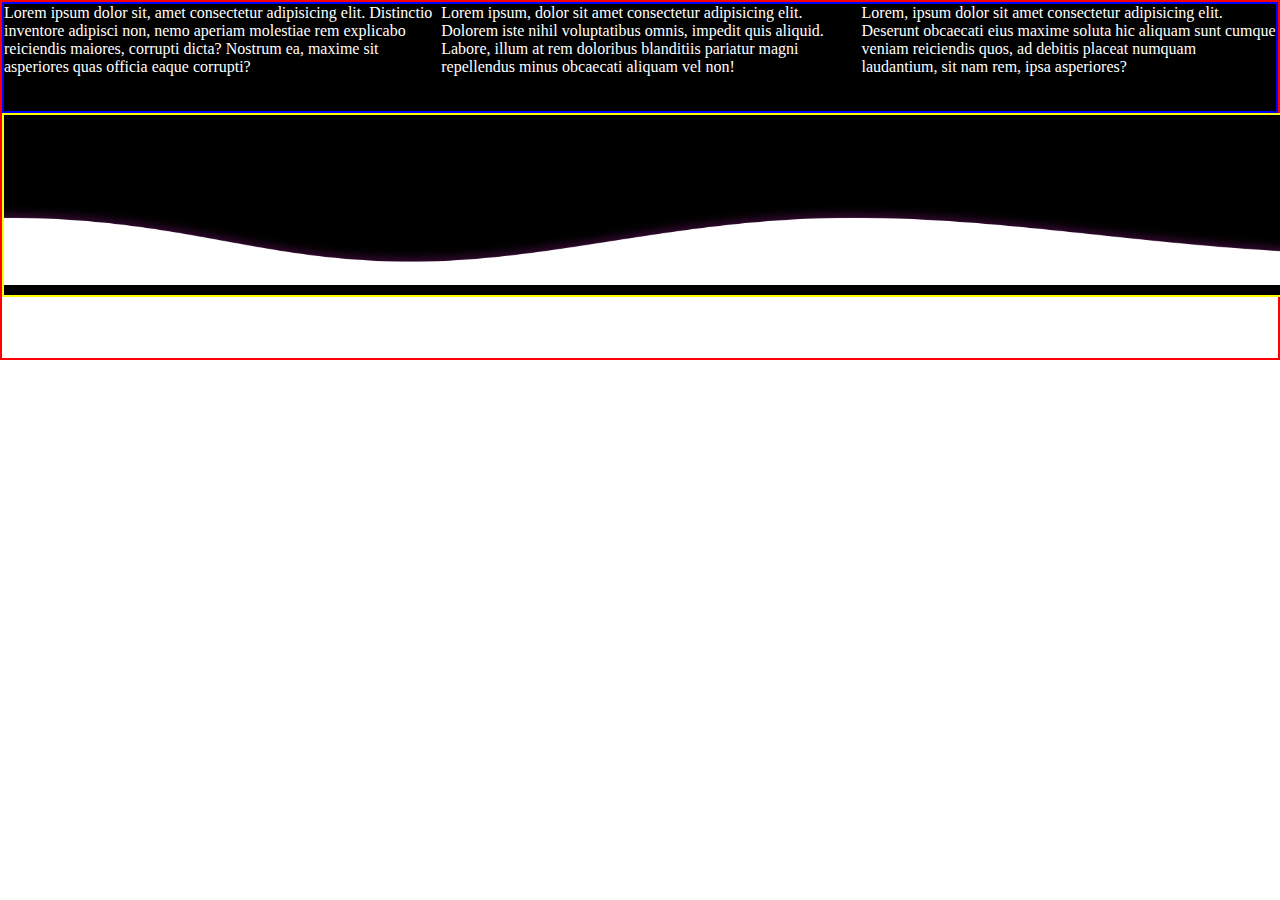
<file: waves/index.html>
<!DOCTYPE html>
<html lang="en">
<head>
    <meta charset="UTF-8">
    <meta http-equiv="X-UA-Compatible" content="IE=edge">
    <meta name="viewport" content="width=device-width, initial-scale=1.0">
    <link rel="stylesheet" href="style.css" >
    <title>waves</title>
</head>
<body class="final"> 
     <div class="last" >
        <div> Lorem ipsum dolor sit, amet consectetur adipisicing elit. Distinctio inventore adipisci non, nemo aperiam molestiae
             rem explicabo reiciendis maiores, corrupti dicta? Nostrum ea, maxime sit asperiores quas officia eaque corrupti?</div>
    
    <div>
        Lorem ipsum, dolor sit amet consectetur adipisicing elit. Dolorem iste nihil voluptatibus omnis,
         impedit quis aliquid. Labore, illum at rem doloribus blanditiis pariatur magni repellendus minus obcaecati aliquam vel non!
    </div>
    <div>
        Lorem, ipsum dolor sit amet consectetur adipisicing elit. Deserunt obcaecati eius maxime soluta
         hic aliquam sunt cumque veniam reiciendis quos, ad debitis placeat numquam laudantium, sit nam rem, ipsa asperiores?
    </div>
    
</div> 
<section>
    <div class="curve" ></div>
</section>
   
</body>
</html>
</file>
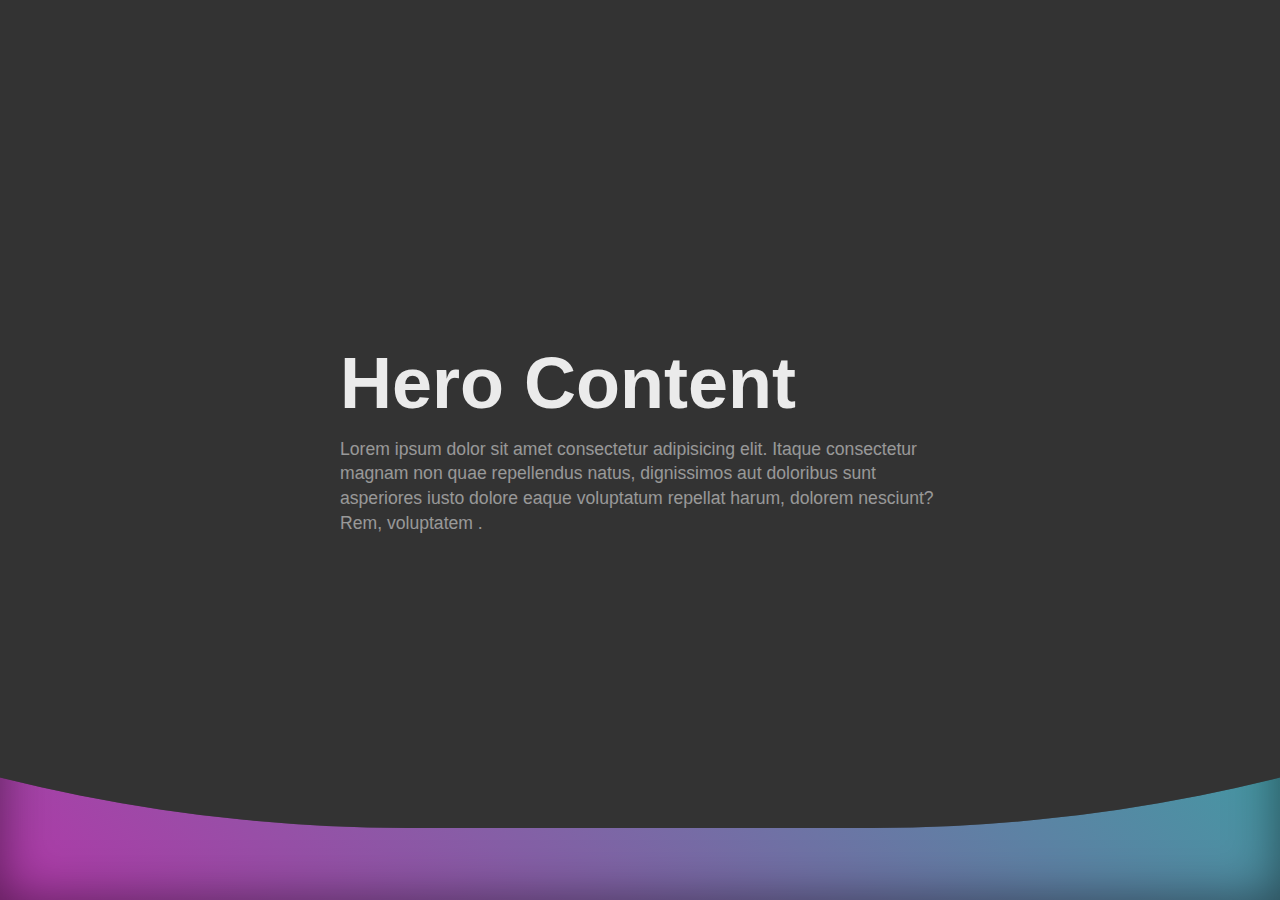
<file: hero-wave/hero.html>
<!DOCTYPE html>
<html lang="en">
<head>
    <meta charset="UTF-8">
    <meta http-equiv="X-UA-Compatible" content="IE=edge">
    <meta name="viewport" content="width=device-width, initial-scale=1.0">
    <title>hero wave</title>
    <link rel="stylesheet" href="style.css" >
</head>
<body>
    <section class="hero" >
        <div class="content">
            <h2> Hero Content</h2>
            <p> Lorem ipsum dolor sit amet consectetur adipisicing elit.
                 Itaque consectetur magnam non quae repellendus natus, dignissimos 
                 aut doloribus sunt asperiores iusto dolore
                 eaque voluptatum repellat harum, dolorem nesciunt? Rem, voluptatem
                 .</p>
        </div>

        <div class="waves"> </div>
    </section>
</body>
</html>
</file>
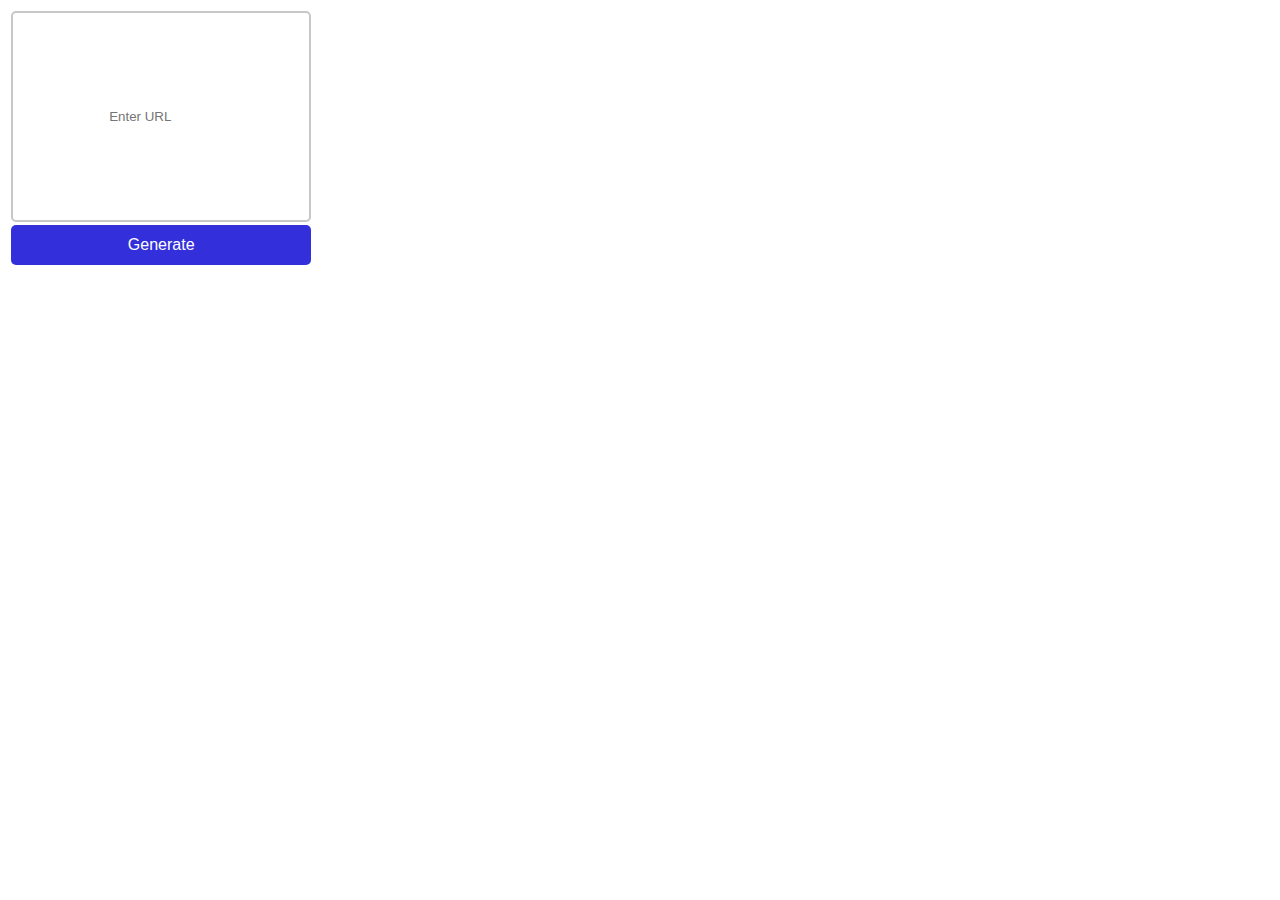
<file: QR/hero.html>
<!DOCTYPE html>
<html lang="en">
<head>
    <meta charset="UTF-8">
    <meta http-equiv="X-UA-Compatible" content="IE=edge">
    <meta name="viewport" content="width=device-width, initial-scale=1.0">
    <title>QR generator</title> 
    <link rel="stylesheet" href="style.css" >
</head>
<body>
    <div class="container">
        <div class="input-container">
            <input type="text" id="input" placeholder="Enter URL" 
              autocomplete="off" />
              <button onclick="generate()"> Generate</button>
        </div>
         <div class="qr-code">

         </div>
    </div>
    <script src="script.js" ></script>
</body>
</html>
</file>
<file: waves/style.css>
.final{
    margin:0;
    padding:0;
    height: 40vh;
    box-sizing: border-box;
    
  
  }
  body {
    border: 2px solid red;
  }

  .last {
    height: 30%;
    color: white;
    background-color: black;
    display: flex;
    flex-direction: row;
    justify-content: center;
    border: 2px solid blue;
  }

  section {
    top: 0;
    position: relative;
    height:20vh;
    width: 100%;
    
    background-color: black;
    border: 2px solid yellow;
  }
  

  .curve {
    position: absolute;
    top:10vh;
    left: 0;
    height: 80px;
    width: 100%;
    background: black url('./wave-top.png');
    
    background-size: 2000px 80px;
    animation: ani_wave 5s linear infinite;
  }

  @keyframes ani_wave {
    0% {
        background-position-x: 2000px;
    }
    100% {
        background-position-x: 0;
    }
  }
</file>
<file: hero-wave/style.css>
:root {
    --color: #4973ff;

}

body {
     font-size: 16px;
     font-family: 'Montserrat' , sans-serif;
     margin: 0;
     padding: 0;
}

.content {
    max-width: 600px;
    margin: 0 auto;
    padding: 0 20px;
}

.hero {
    position: relative;
    background: #333333;
    color: white;
    height: 100vh;
    display: flex;
    align-items: center;
    overflow: hidden;
}

.hero h2 {
    position: relative;
    z-index: 1;
    font-size: 4.5rem;
    margin: 0 0 10px;
    line-height: 1;
    color: rgba(255, 255, 255, 0.9);
}

.hero p {
    position: relative;
    z-index: 1;
    font-size: 1.1rem;
    color: rgba(255, 255, 255 , 0.5);
    line-height: 1.4;

}

.waves {
    position: absolute;
    bottom: 0;
    left: 0;
    right: 0;
    height: 200px;
    background:linear-gradient(45deg,rgba(230, 59, 218, 0.7), rgba(68, 201, 210, 0.7));
     box-shadow: inset 0 0 50px rgba(0 , 0 , 0 , 0.5); 
    transition: 100ms;
}

 .waves::before , .waves::after {
    content: ' ';
    position: absolute;
    width: 300vw;
    height: 300vw;
    top: -65vw;
    left: 50%;
    transform: translate(-50% ,-75%);
} 

.waves::before {
    border-radius: 44%;
    background: rgba(51, 51 ,51 , 1);
    animation: waves 5s linear infinite;
}

.waves::after {
    border-radius: 44%;
    background: rgba(51, 51 ,51 , 0.5);
    animation: waves 10s linear infinite;
}

@keyframes waves {
    0% {
        transform: translate(-50%, 75%) rotate(0deg);
    }
     100% {
        transform: translate(-50% , -75%)  rotate(360deg);
     }
}
</file>
<file: QR/style.css>
.container {
    width: 300px;
    height: 350px;
    padding: 0.2rem;
    display: flex;
    flex-direction: column;
    justify-content: space-evenly;
}

.input-container {
    display: flex;
    flex-direction: column;
}

.input-container input {
   outline:none;
   padding: 6rem;
   border: 2px solid #c7c7c7;
   border-radius: 5px;

}

.input-container button {
    height: 40px;
    color: #fff;
    font-size: 1rem;
    margin-top: .2rem;
    outline: none;
    border: none;
    border-radius: 5px;
    background-color: #332FDB;
    cursor: pointer;
}

.qr-code {
   width: 100%;
   height: 180px;
   text-align: center;
}
</file>
